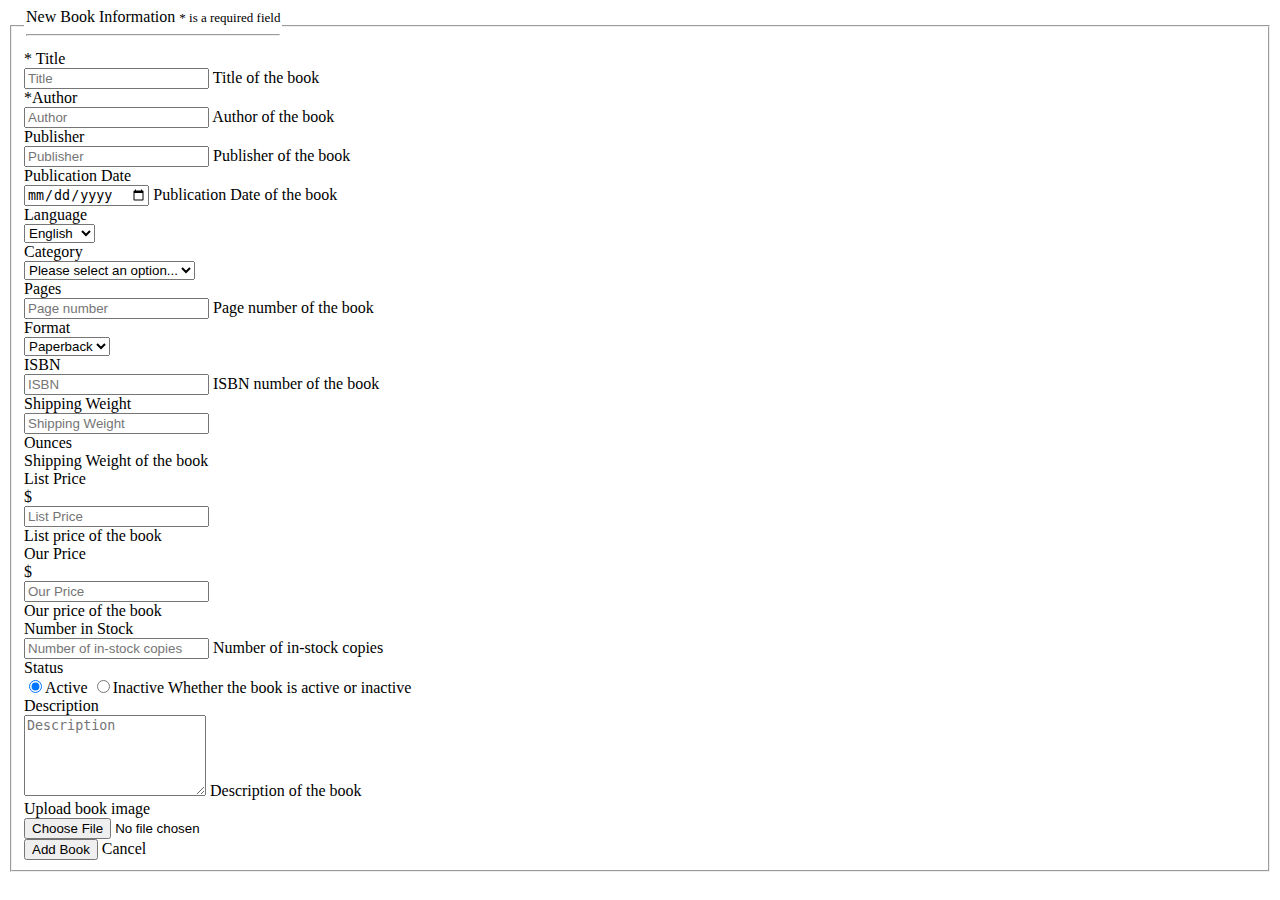
<file: adminportal/src/main/resources/templates/addBook.html>
<!DOCTYPE html>
<html lang="en" xmlns:th="http://www.w3.org/1999/xhtml">
<head th:replace="common/header :: common-header"/>
<body>
<div th:replace="common/header :: navbar"/>

<div class="container">
    <form th:action="@{/book/add}" method="post" enctype="multipart/form-data">
        <fieldset>
            <legend class="center-block">New Book Information <span
                    style="font-size: small"> * is a required field</span>
                <hr/>
            </legend>

            <!--                title-->
            <div class="form-group">
                <label class="col-md-2 col-form-label" for="title">* Title</label>
                <div class="col-md-8">
                    <input type="text" class="form-control" id="title" name="title" th:value="${book.title}"
                           required="required"
                           placeholder="Title"/>
                    <span class="form-text">Title of the book</span>
                </div>
            </div>

            <!--                author-->
            <div class="form-group">
                <label class="col-md-2 col-form-label" for="author">*Author</label>
                <div class="col-md-8">
                    <input type="text" class="form-control" id="author" name="author" th:value="${book.author}"
                           required="required"
                           placeholder="Author"/>
                    <span class="form-text">Author of the book</span>
                </div>
            </div>

            <!--                publisher-->
            <div class="form-group">
                <label class="col-md-2 col-form-label" for="publisher">Publisher</label>
                <div class="col-md-8">
                    <input type="text" class="form-control" id="publisher" name="publisher" th:value="${book.publisher}"
                           placeholder="Publisher"/>
                    <span class="form-text">Publisher of the book</span>
                </div>
            </div>

            <!--                publication date-->
            <div class="form-group">
                <label class="col-md-2 col-form-label" for="publicationDate">Publication Date</label>
                <div class="col-md-8">
                    <input type="date" class="form-control" id="publicationDate" name="publicationDate"
                           th:value="${book.publicationDate}"
                           placeholder="Publication Date"/>
                    <span class="form-text">Publication Date of the book</span>
                </div>
            </div>

            <!--                language-->
            <div class="form-group">
                <label class="col-md-2 col-form-label" for="language">Language</label>
                <div class="col-md-8">
                    <select th:value="${book.language}" id="language" class="form-control" name="language">
                        <option value="english">English</option>
                        <option value="spanish">Spanish</option>
                    </select>
                </div>
            </div>

            <!--                category-->
            <div class="form-group">
                <label class="col-md-2 col-form-label" for="category">Category</label>
                <div class="col-md-8">
                    <select th:value="${book.category}" id="category" class="form-control" name="category">
                        <option value="" selected="selected" disabled="disabled">Please select an option...</option>
                        <option value="Management" th:selected="(${book.category}=='Management')">
                            Management
                        </option>
                        <option value="Fiction" th:selected="(${book.category}=='Fiction')">
                            Fiction
                        </option>
                        <option value="Engineering" th:selected="(${book.category}=='Engineering')">
                            Engineering
                        </option>
                        <option value="Programming" th:selected="(${book.category}=='Programming')">
                            Programming
                        </option>
                        <option value="Arts &amp; Literature"
                                th:selected="(${book.category}=='Arts &amp; Literature')">
                            Arts &amp; Literature
                        </option>
                    </select>
                </div>
            </div>

            <!--                pages-->
            <div class="form-group">
                <label class="col-md-2 col-form-label" for="pageNumber">Pages</label>
                <div class="col-md-8">
                    <input type="number" class="form-control" id="pageNumber" th:value="${book.numberOfPages}"
                           name="pages"
                           placeholder="Page number"/>
                    <span class="form-text">Page number of the book</span>
                </div>
            </div>

            <!--                format-->
            <div class="form-group">
                <label class="col-md-2 col-form-label" for="format">Format</label>
                <div class="col-md-8">
                    <select th:value="${book.format}" id="format" class="form-control" name="format">
                        <option value="paperback">Paperback</option>
                        <option value="hardcover">Hardcover</option>
                    </select>
                </div>
            </div>

            <!--                isbn-->
            <div class="form-group">
                <label class="col-md-2 col-form-label" for="isbn">ISBN</label>
                <div class="col-md-8">
                    <input type="text" class="form-control" id="isbn" th:value="${book.isbn}" name="isbn"
                           placeholder="ISBN"/>
                    <span class="form-text">ISBN number of the book</span>
                </div>
            </div>

            <!--                shipping weight-->
            <div class="form-group">
                <label class="col-md-2 col-form-label" for="shippingWeight">Shipping Weight</label>
                <div class="col-md-8">
                    <div class="input-group mb-3">
                        <input type="number" class="form-control" id="shippingWeight" name="shippingWeight"
                               th:value="${book.shippingWeight}"
                               placeholder="Shipping Weight"/>
                        <div class="input-group-append">
                            <span class="input-group-text">Ounces</span>
                        </div>
                    </div>
                    <span class="form-text">Shipping Weight of the book</span>
                </div>
            </div>

            <!--                list price-->
            <div class="form-group">
                <label class="col-md-2 col-form-label" for="listPrice">List Price</label>
                <div class="col-md-8">
                    <div class="input-group">
                        <div class="input-group-prepend">
                            <span class="input-group-text">$</span>
                        </div>
                        <input type="number" class="form-control" id="listPrice" name="listPrice"
                               th:value="${book.listPrice}"
                               placeholder="List Price"/>
                    </div>
                    <span class="form-text">List price of the book</span>
                </div>
            </div>

            <!--                our price-->
            <div class="form-group">
                <label class="col-md-2 col-form-label" for="ourPrice">Our Price</label>
                <div class="col-8">
                    <div class="input-group">
                        <div class="input-group-prepend">
                            <span class="input-group-text">$</span>
                        </div>
                        <input type="number" class="form-control" id="ourPrice" name="ourPrice"
                               th:value="${book.ourPrice}"
                               placeholder="Our Price"/>
                    </div>
                    <span class="form-text">Our price of the book</span>
                </div>
            </div>

            <!--                in stock number-->
            <div class="form-group">
                <label class="col-md-2 col-form-label" for="inStockNumber">Number in Stock</label>
                <div class="col-md-8">
                    <input type="number" class="form-control" id="inStockNumber" name="inStockNumber"
                           th:value="${book.inStockNumber}"
                           placeholder="Number of in-stock copies"/>
                    <span class="form-text">Number of in-stock copies</span>
                </div>
            </div>

            <!--                status of book-->
            <div class="form-group">
                <label class="col-md-2 col-form-label">Status</label>
                <div class="col-md-8">
                    <label><input value="true" type="radio" name="active" checked="checked"/>Active</label>
                    <label><input value="false" type="radio" name="active"/>Inactive</label>
                    <span class="form-text">Whether the book is active or inactive</span>
                </div>
            </div>

            <!--                description-->
            <div class="form-group">
                <label class="col-md-2 col-form-label" for="description">Description</label>
                <div class="col-md-8">
                <textarea type="number" rows="5" class="form-control" id="description"
                          th:value="${book.description}"
                          name="description"
                          placeholder="Description"></textarea>
                    <span class="form-text">Description of the book</span>
                </div>
            </div>

            <!--                upload image-->
            <div class="form-group">
                <div class="col-md-2">
                    <label for="bookImage">Upload book image</label>
                </div>
                <div class="col-md-8">
                    <input type="file" id="bookImage" name="bookImage" th:value="${book.bookImage}">
                </div>
            </div>

            <div class="form-group">
                <button class="btn btn-success">Add Book</button>
                <a class="btn btn-danger" th:href="@{/}">Cancel</a>
            </div>
        </fieldset>
    </form>
</div>
</body>
</html>
</file>
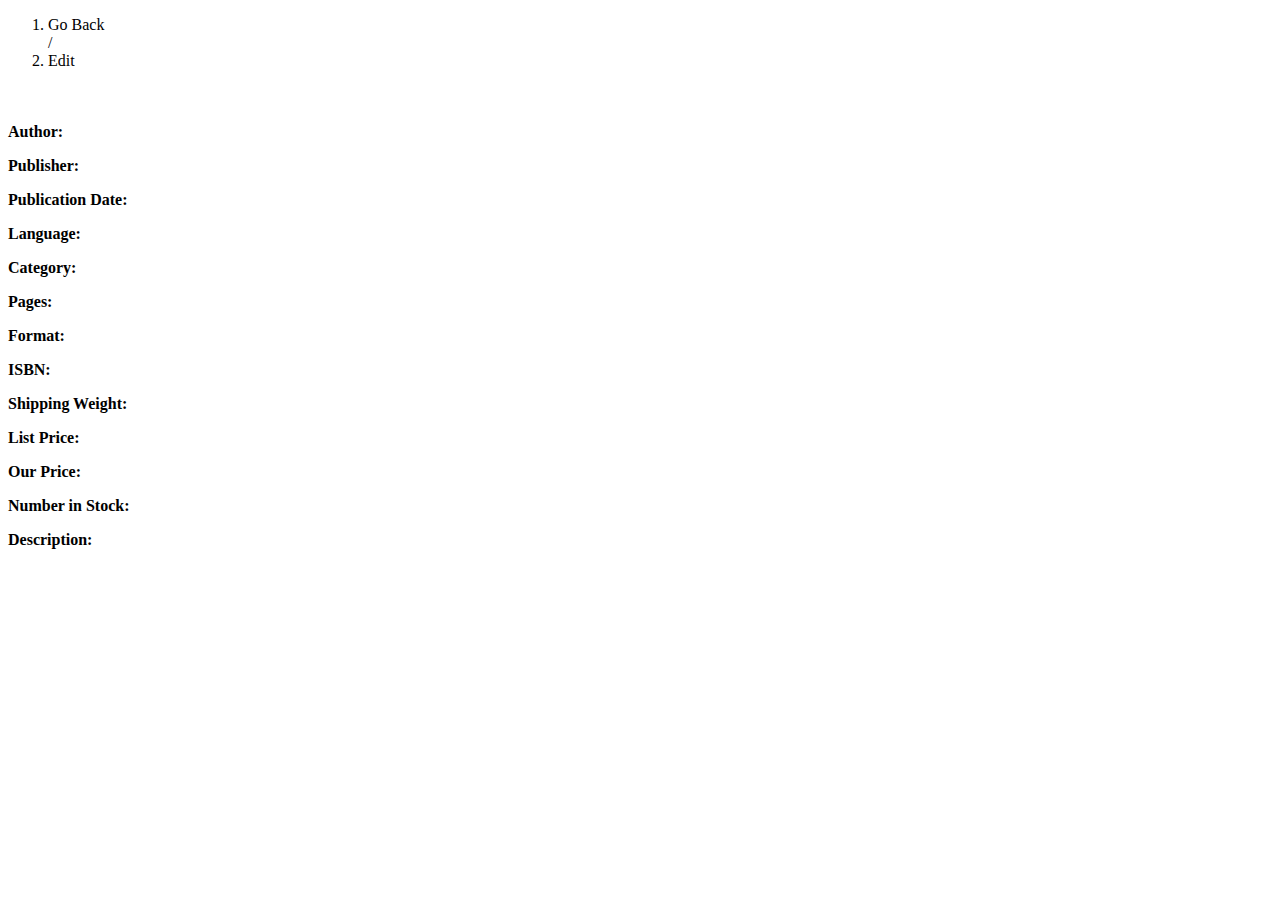
<file: adminportal/src/main/resources/templates/bookInfo.html>
<!DOCTYPE html>
<html lang="en" xmlns:th="http://www.w3.org/1999/xhtml">
<head th:replace="common/header :: common-header"/>
<body>
<div th:replace="common/header :: navbar"/>

<div class="container">
    <div>
        <ol class="breadcrumb">
            <li><a th:href="@{/book/bookList}"><i class="far fa-arrow-alt-circle-left" aria-hidden="true"></i> Go Back </a></li>
            /
            <li><a th:href="@{/book/updateBook?id=}+${book.id}"> Edit </a></li>
        </ol>
    </div>
    <div class="row">
        <div class="col-3">
            <div class="card">
                <div class="card-body">
                    <img th:src="@{/image/book/}+${book.id}+'.png'" class="img-fluid"/>
                </div>
            </div>
        </div>
        <div class="col-9">
            <h3 th:text="${book.title}"></h3>
            <div class="row">
                <div class="col-6">
                    <p><strong>Author: </strong><span th:text="${book.author}"></span></p>
                    <p><strong>Publisher: </strong><span th:text="${book.publisher}"></span></p>
                    <p><strong>Publication Date: </strong><span th:text="${book.publicationDate}"></span></p>
                    <p><strong>Language: </strong><span th:text="${book.language}"></span></p>
                    <p><strong>Category: </strong><span th:text="${book.category}"></span></p>
                    <p><strong>Pages: </strong><span th:text="${book.numberOfPages}"></span></p>
                </div>
                <div class="col-6">
                    <p><strong>Format: </strong><span th:text="${book.format}"></span></p>
                    <p><strong>ISBN: </strong><span th:text="${book.isbn}"></span></p>
                    <p><strong>Shipping Weight: </strong><span th:text="${book.shippingWeight}"></span></p>
                    <p><strong>List Price: </strong><span th:text="${book.listPrice}"></span></p>
                    <p><strong>Our Price: </strong><span th:text="${book.ourPrice}"></span></p>
                    <p><strong>Number in Stock: </strong><span th:text="${book.inStockNumber}"></span></p>
                </div>
            </div>
            <p><strong>Description: </strong><span th:utext="${book.description}"></span></p>
        </div>
    </div>
</div>

</body>
</html>
</file>
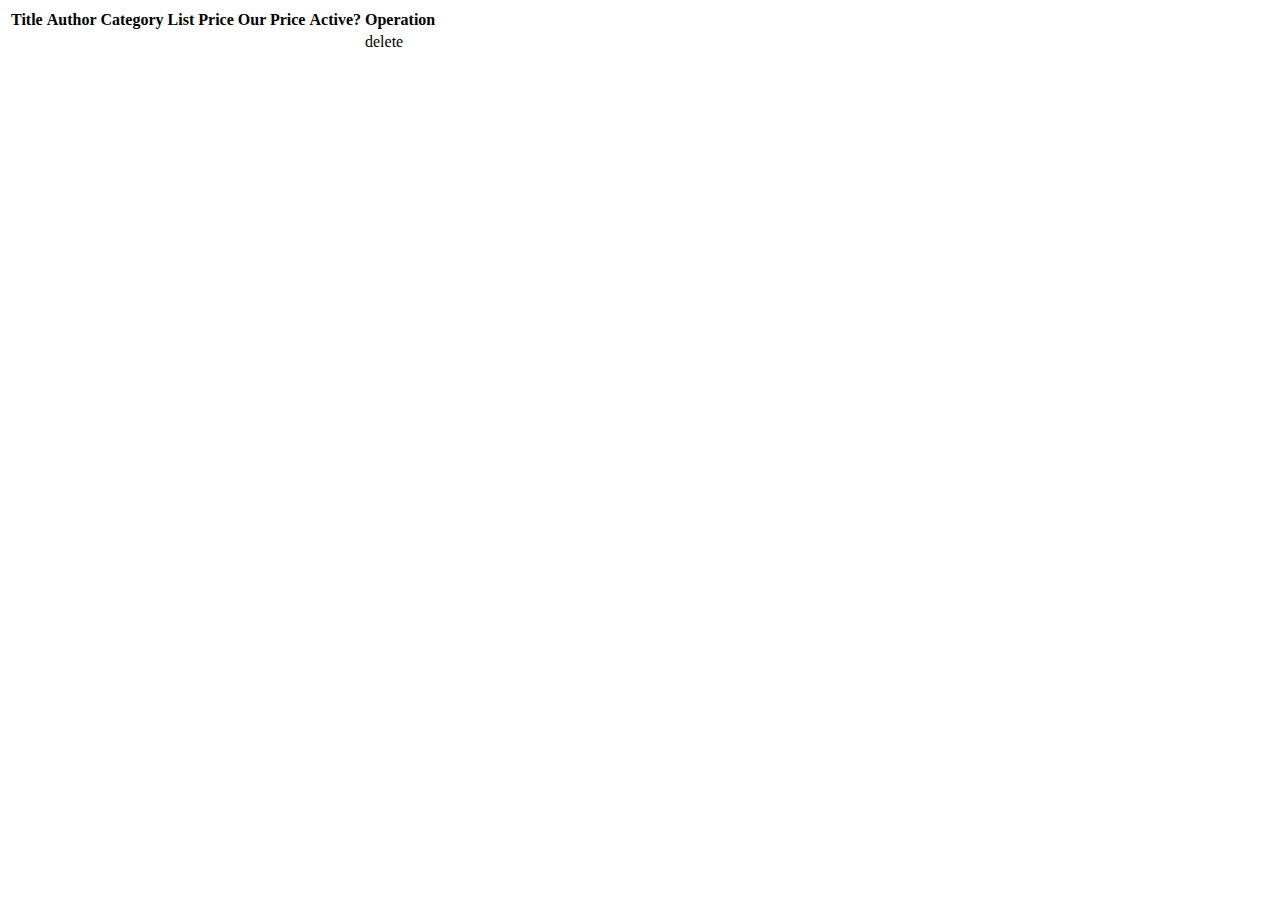
<file: adminportal/src/main/resources/templates/bookList.html>
<!DOCTYPE html>
<html lang="en" xmlns:th="http://www.w3.org/1999/xhtml">
<head th:replace="common/header :: common-header"/>
<body>
<div th:replace="common/header :: navbar"/>

<div class="container">
    <div class="class-responsive">
        <table id="bookListTable" class="table table-bordered table-hover table-striped">
            <thead>
            <tr>
                <th>Title</th>
                <th>Author</th>
                <th>Category</th>
                <th>List Price</th>
                <th>Our Price</th>
                <th>Active?</th>
                <th>Operation</th>
            </tr>
            </thead>
            <tbody>
            <tr data-th-each="book : ${bookList}">
                <input hidden="hidden" name="id" th:value="${book.id}">
                <td><a th:href="@{/book/bookInfo(id=${book.id})}"><span th:text="${book.title}"></span></a></td>
                <td th:text="${book.author}"></td>
                <td th:text="${book.category}"></td>
                <td th:text="${book.listPrice}"></td>
                <td th:text="${book.ourPrice}"></td>
                <td th:text="${book.active}"></td>
                <td>delete</td>
            </tr>
            </tbody>

        </table>
    </div>
</div>

<script>
    $(document).ready(function () {
        $("#bookListTable").DataTable({
            "ordering":false,
            stateSave:true
        });
    });
</script>


</body>
</html>
</file>
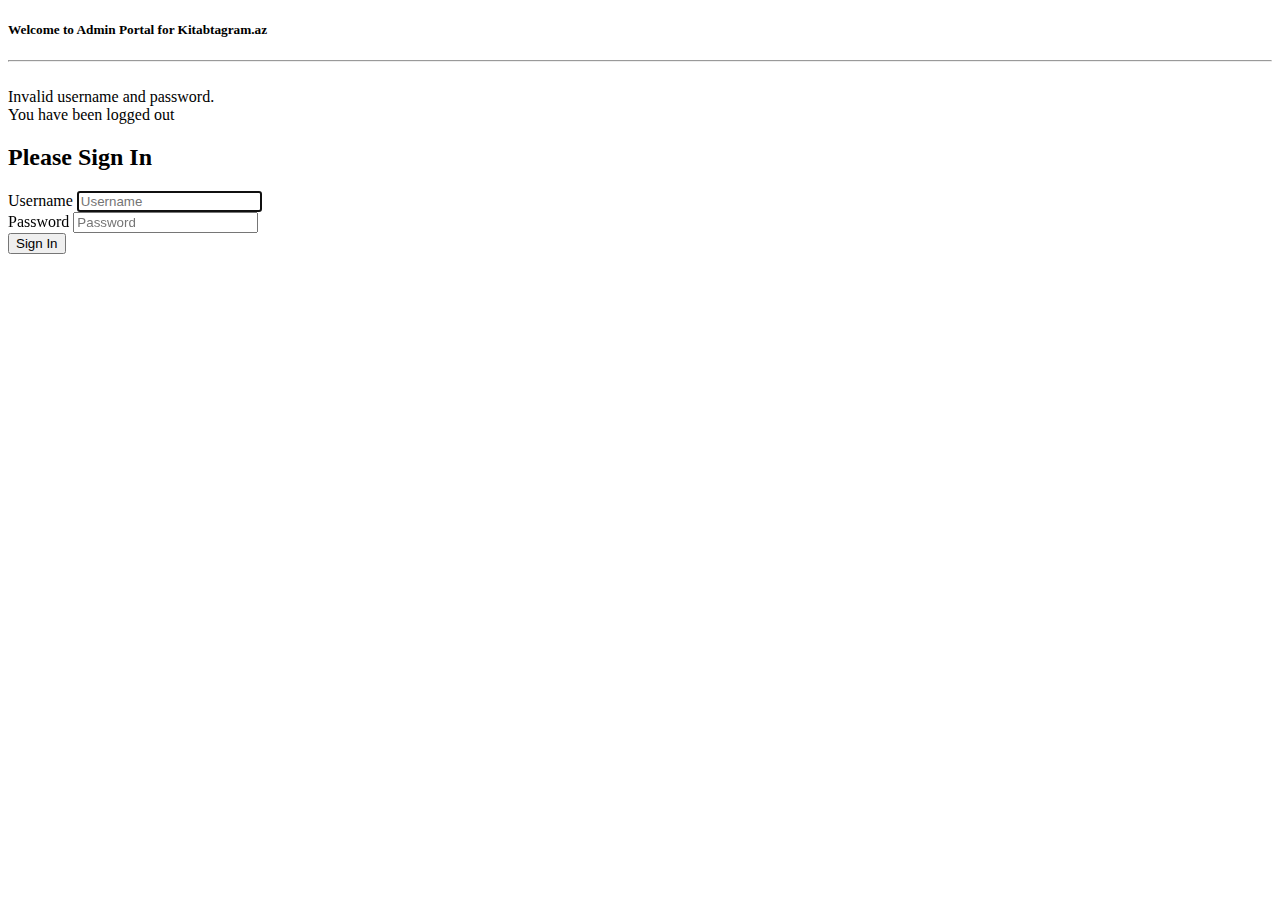
<file: adminportal/src/main/resources/templates/login.html>
<!DOCTYPE html>
<html lang="en" xmlns:th="http://www.w3.org/1999/xhtml">
<head th:replace="common/header :: common-header"/>
<body>
<div class="container">
    <h5 class="center-block">Welcome to Admin Portal for Kitabtagram.az</h5>
    <hr>
    <img th:src="@{/image/logo.png}" class="img-responsive" style="width: 250px"/>
    <div class="row">
        <div class="col-4 offset-md-4">
            <div class="bg-danger" th:if="${param.error}">
                Invalid username and password.
            </div>

            <div class="bg-danger" th:if="${param.logout}">
                You have been logged out
            </div>

            <form class="form-signin" th:action="@{/login}" method="post">
                <h2 class="form-signin-heading">Please Sign In</h2>
                <div class="form-group">
                    <label for="username" class="sr-only">Username</label>
                    <input type="text" class="form-control" id="username" name="username" placeholder="Username"
                           required="required" autofocus="autofocus"/>
                </div>

                <div class="form-group">
                    <label for="password" class="sr-only">Password</label>
                    <input type="password" class="form-control" id="password" name="password" placeholder="Password"
                           required="required"/>
                </div>

                <button class="btn btn-lg btn-primary btn-block" type="submit">Sign In</button>

            </form>


        </div>
    </div>

</div>
</body>
</html>
</file>
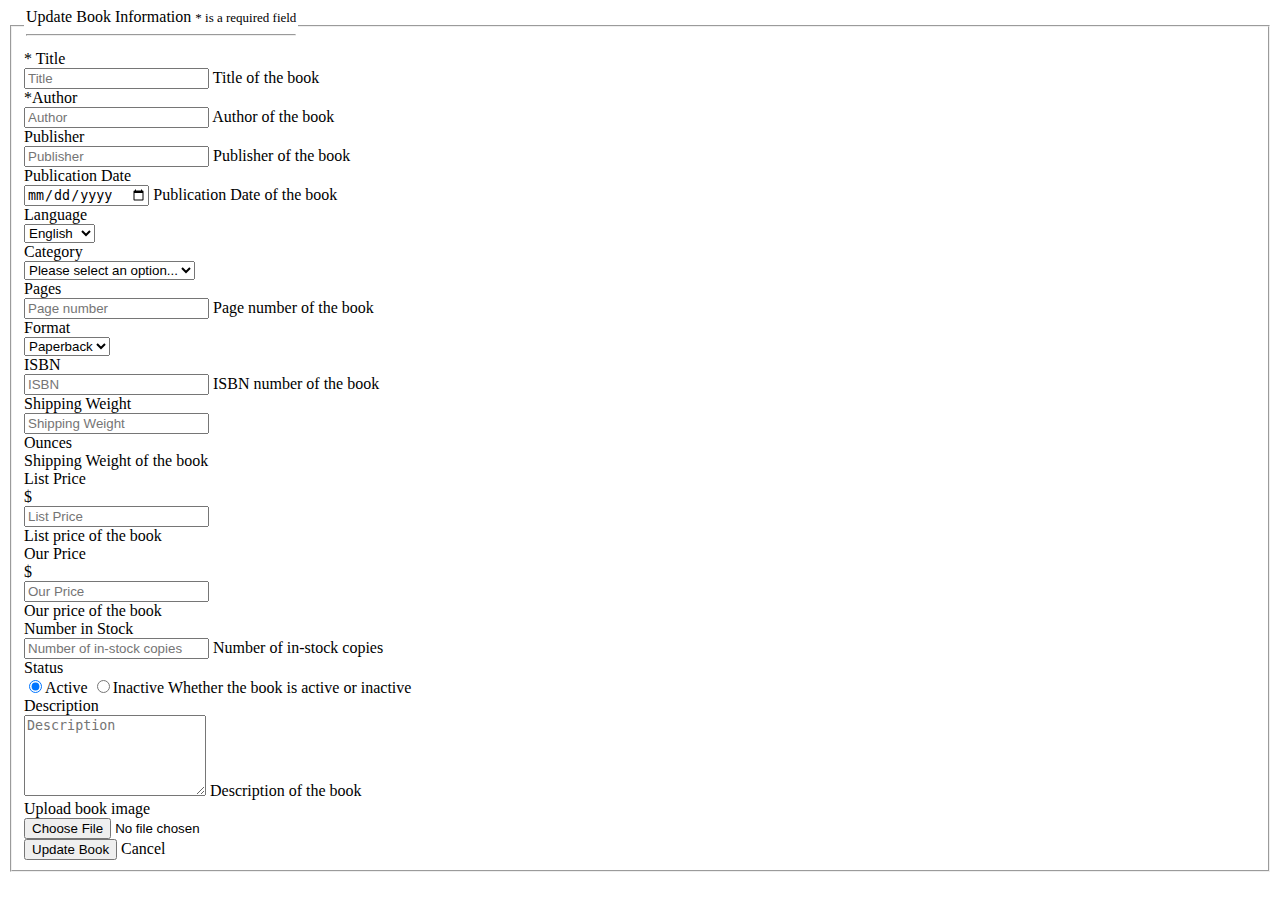
<file: adminportal/src/main/resources/templates/updateBook.html>
<!DOCTYPE html>
<html lang="en" xmlns:th="http://www.w3.org/1999/xhtml">
<head th:replace="common/header :: common-header"/>
<body>
<div th:replace="common/header :: navbar"/>

<div class="container">
    <form th:action="@{/book/updateBook}" method="post" enctype="multipart/form-data">
        <fieldset>
            <legend class="center-block">Update Book Information <span
                    style="font-size: small"> * is a required field</span>
                <hr/>
            </legend>
            <input hidden="hidden" name="id" th:value="${book.id}"/>

            <!--                title-->
            <div class="form-group">
                <label class="col-md-2 col-form-label" for="title">* Title</label>
                <div class="col-md-8">
                    <input type="text" class="form-control" id="title" name="title" th:value="${book.title}"
                           required="required"
                           placeholder="Title"/>
                    <span class="form-text">Title of the book</span>
                </div>
            </div>

            <!--                author-->
            <div class="form-group">
                <label class="col-md-2 col-form-label" for="author">*Author</label>
                <div class="col-md-8">
                    <input type="text" class="form-control" id="author" name="author" th:value="${book.author}"
                           required="required"
                           placeholder="Author"/>
                    <span class="form-text">Author of the book</span>
                </div>
            </div>

            <!--                publisher-->
            <div class="form-group">
                <label class="col-md-2 col-form-label" for="publisher">Publisher</label>
                <div class="col-md-8">
                    <input type="text" class="form-control" id="publisher" name="publisher" th:value="${book.publisher}"
                           placeholder="Publisher"/>
                    <span class="form-text">Publisher of the book</span>
                </div>
            </div>

            <!--                publication date-->
            <div class="form-group">
                <label class="col-md-2 col-form-label" for="publicationDate">Publication Date</label>
                <div class="col-md-8">
                    <input type="date" class="form-control" id="publicationDate" name="publicationDate"
                           th:value="${book.publicationDate}"
                           placeholder="Publication Date"/>
                    <span class="form-text">Publication Date of the book</span>
                </div>
            </div>

            <!--                language-->
            <div class="form-group">
                <label class="col-md-2 col-form-label" for="language">Language</label>
                <div class="col-md-8">
                    <select th:value="${book.language}" id="language" class="form-control" name="language">
                        <option value="english">English</option>
                        <option value="spanish">Spanish</option>
                    </select>
                </div>
            </div>

            <!--                category-->
            <div class="form-group">
                <label class="col-md-2 col-form-label" for="category">Category</label>
                <div class="col-md-8">
                    <select th:value="${book.category}" id="category" class="form-control" name="category">
                        <option value="" selected="selected" disabled="disabled">Please select an option...</option>
                        <option value="Management" th:selected="(${book.category}=='Management')">
                            Management
                        </option>
                        <option value="Fiction" th:selected="(${book.category}=='Fiction')">
                            Fiction
                        </option>
                        <option value="Engineering" th:selected="(${book.category}=='Engineering')">
                            Engineering
                        </option>
                        <option value="Programming" th:selected="(${book.category}=='Programming')">
                            Programming
                        </option>
                        <option value="Arts &amp; Literature"
                                th:selected="(${book.category}=='Arts &amp; Literature')">
                            Arts &amp; Literature
                        </option>
                    </select>
                </div>
            </div>

            <!--                pages-->
            <div class="form-group">
                <label class="col-md-2 col-form-label" for="pageNumber">Pages</label>
                <div class="col-md-8">
                    <input type="number" class="form-control" id="pageNumber" th:value="${book.numberOfPages}"
                           name="pages"
                           placeholder="Page number"/>
                    <span class="form-text">Page number of the book</span>
                </div>
            </div>

            <!--                format-->
            <div class="form-group">
                <label class="col-md-2 col-form-label" for="format">Format</label>
                <div class="col-md-8">
                    <select th:value="${book.format}" id="format" class="form-control" name="format">
                        <option value="paperback">Paperback</option>
                        <option value="hardcover">Hardcover</option>
                    </select>
                </div>
            </div>

            <!--                isbn-->
            <div class="form-group">
                <label class="col-md-2 col-form-label" for="isbn">ISBN</label>
                <div class="col-md-8">
                    <input type="text" class="form-control" id="isbn" th:value="${book.isbn}" name="isbn"
                           placeholder="ISBN"/>
                    <span class="form-text">ISBN number of the book</span>
                </div>
            </div>

            <!--                shipping weight-->
            <div class="form-group">
                <label class="col-md-2 col-form-label" for="shippingWeight">Shipping Weight</label>
                <div class="col-md-8">
                    <div class="input-group mb-3">
                        <input type="number" class="form-control" id="shippingWeight" name="shippingWeight"
                               th:value="${book.shippingWeight}" step="0.01"
                               placeholder="Shipping Weight"/>
                        <div class="input-group-append">
                            <span class="input-group-text">Ounces</span>
                        </div>
                    </div>
                    <span class="form-text">Shipping Weight of the book</span>
                </div>
            </div>

            <!--                list price-->
            <div class="form-group">
                <label class="col-md-2 col-form-label" for="listPrice">List Price</label>
                <div class="col-md-8">
                    <div class="input-group">
                        <div class="input-group-prepend">
                            <span class="input-group-text">$</span>
                        </div>
                        <input type="number" class="form-control" id="listPrice" name="listPrice"
                               th:value="${book.listPrice}" step="0.01"
                               placeholder="List Price"/>
                    </div>
                    <span class="form-text">List price of the book</span>
                </div>
            </div>

            <!--                our price-->
            <div class="form-group">
                <label class="col-md-2 col-form-label" for="ourPrice">Our Price</label>
                <div class="col-8">
                    <div class="input-group">
                        <div class="input-group-prepend">
                            <span class="input-group-text">$</span>
                        </div>
                        <input type="number" class="form-control" id="ourPrice" name="ourPrice"
                               th:value="${book.ourPrice}" step="0.01"
                               placeholder="Our Price"/>
                    </div>
                    <span class="form-text">Our price of the book</span>
                </div>
            </div>

            <!--                in stock number-->
            <div class="form-group">
                <label class="col-md-2 col-form-label" for="inStockNumber">Number in Stock</label>
                <div class="col-md-8">
                    <input type="number" class="form-control" id="inStockNumber" name="inStockNumber"
                           th:value="${book.inStockNumber}"
                           placeholder="Number of in-stock copies"/>
                    <span class="form-text">Number of in-stock copies</span>
                </div>
            </div>

            <!--                status of book-->
            <div class="form-group">
                <label class="col-md-2 col-form-label">Status</label>
                <div class="col-md-8">
                    <label><input value="true" type="radio" name="active" checked="checked"/>Active</label>
                    <label><input value="false" type="radio" name="active"/>Inactive</label>
                    <span class="form-text">Whether the book is active or inactive</span>
                </div>
            </div>

            <!--                description-->
            <div class="form-group">
                <label class="col-md-2 col-form-label" for="description">Description</label>
                <div class="col-md-8">
                <textarea type="number" rows="5" class="form-control" id="description"
                          th:value="${book.description}" th:text="${book.description}"
                          name="description"
                          placeholder="Description"></textarea>
                    <span class="form-text">Description of the book</span>
                </div>
            </div>

            <!--                upload image-->
            <div class="form-group">
                <div class="col-md-2">
                    <label for="bookImage">Upload book image</label>
                </div>
                <div class="col-md-8">
                    <input type="file" id="bookImage" name="bookImage" th:value="${book.bookImage}">
                </div>
            </div>

            <div class="form-group">
                <button class="btn btn-success">Update Book</button>
                <a class="btn btn-danger" th:href="@{/book/bookInfo(id=${book.id})}">Cancel</a>
            </div>
        </fieldset>
    </form>
</div>
</body>
</html>
</file>
